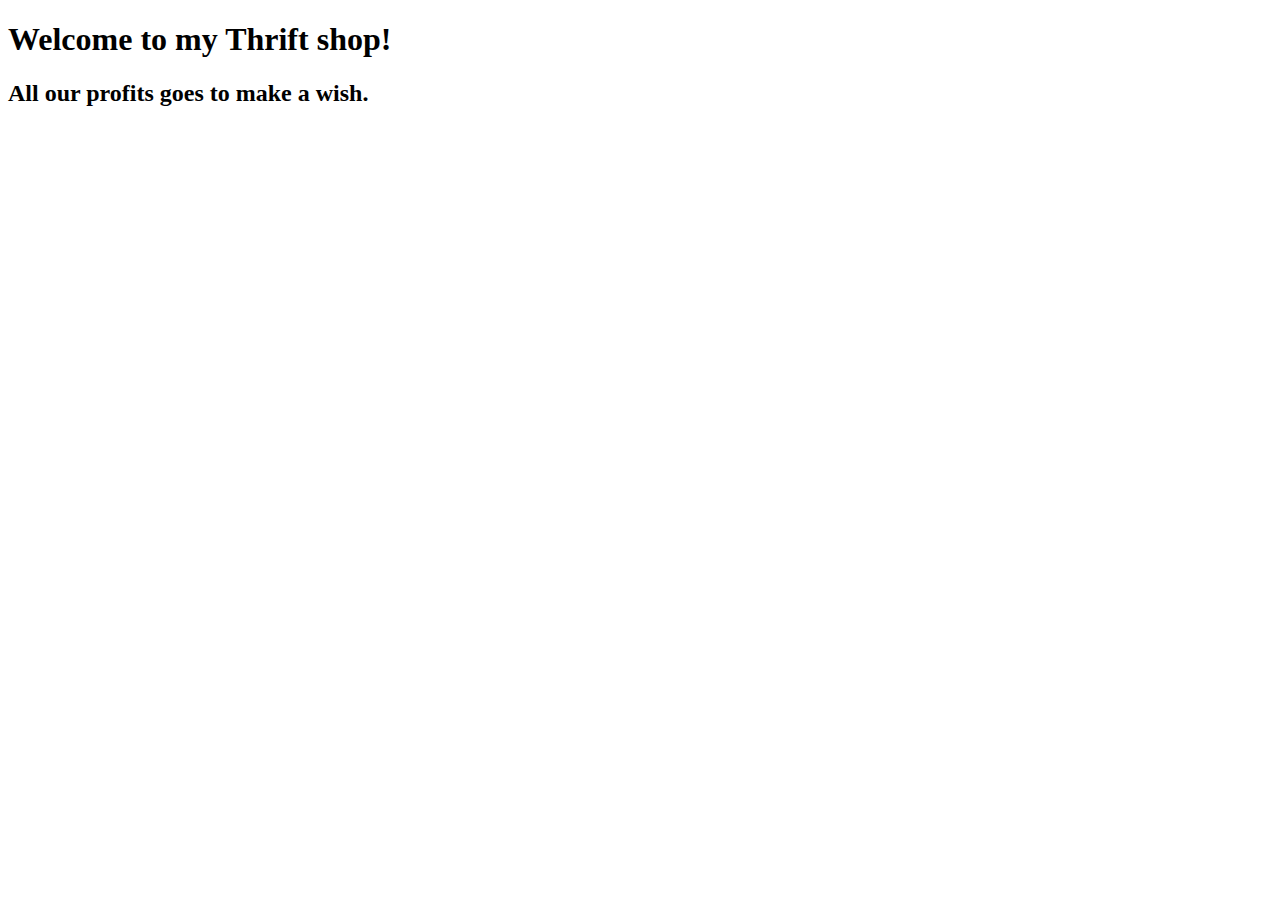
<file: index.html>
<!DOCTYPE html>
<html lang="en">
<head>
    <meta charset="UTF-8">
    <meta name="viewport" content="width=device-width, initial-scale=1.0">
    <title>Chris' Thrift shop</title>
</head>
<body>
    <h1>Welcome to my Thrift shop!</h1>
    <h2>All our profits goes to make a wish.</h2>
  </body>
</html>
</file>
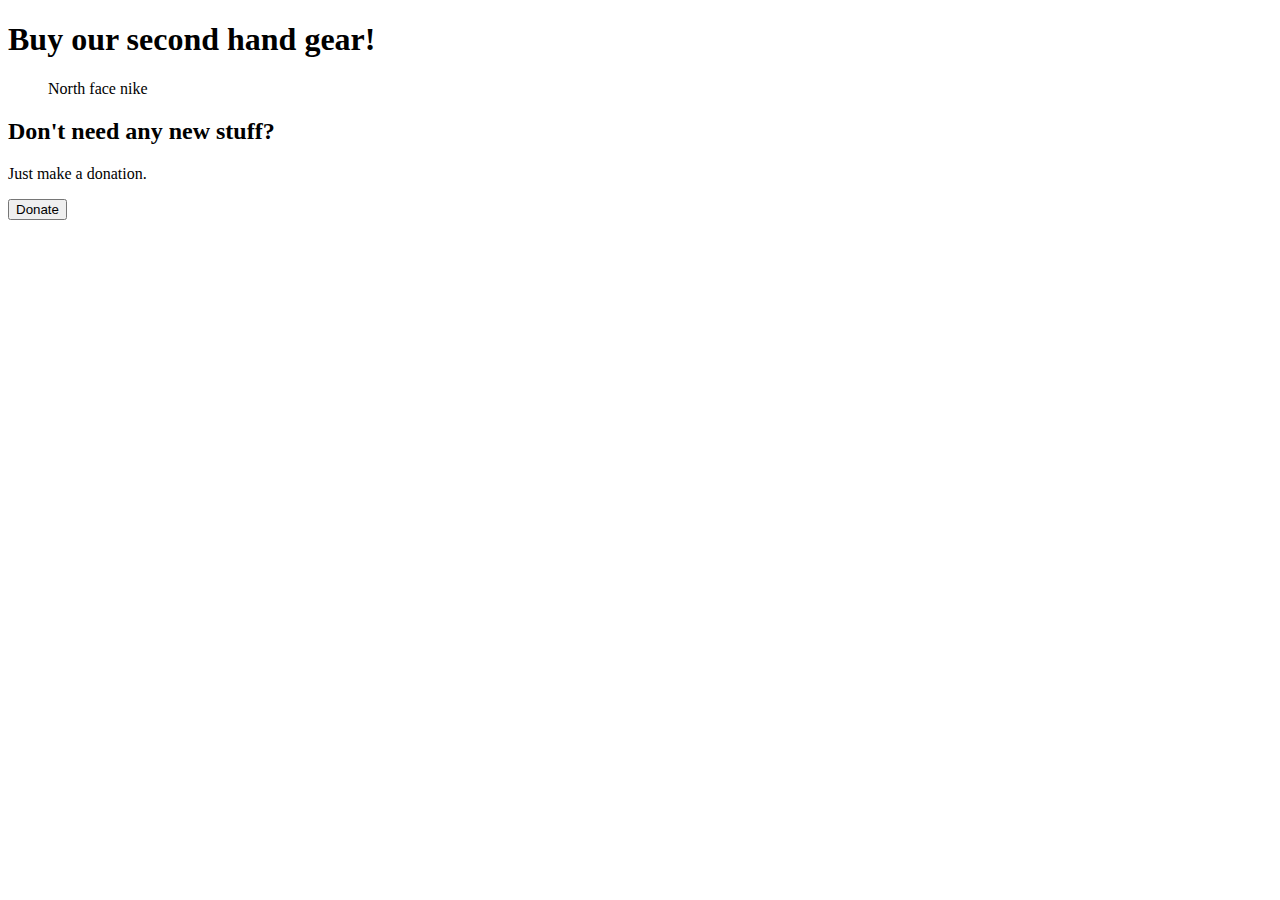
<file: shop.html>
<!DOCTYPE html>
<html lang="en">
  <head>
    <meta charset="UTF-8" />
    <meta name="viewport" content="width=device-width, initial-scale=1.0" />
    <title>Janness 'Thrift shop</title>
  </head>
  <body>
    <h1>Buy our second hand gear!</h1>
    <ul>
      <il>North face</il>
      <il>nike</il>
    </ul>

    <section>
      <h2>Don't need any new stuff?</h2>
      <p>Just make a donation.</p>
      <button>Donate</button>
    </section>
  </body>
</html>
</file>
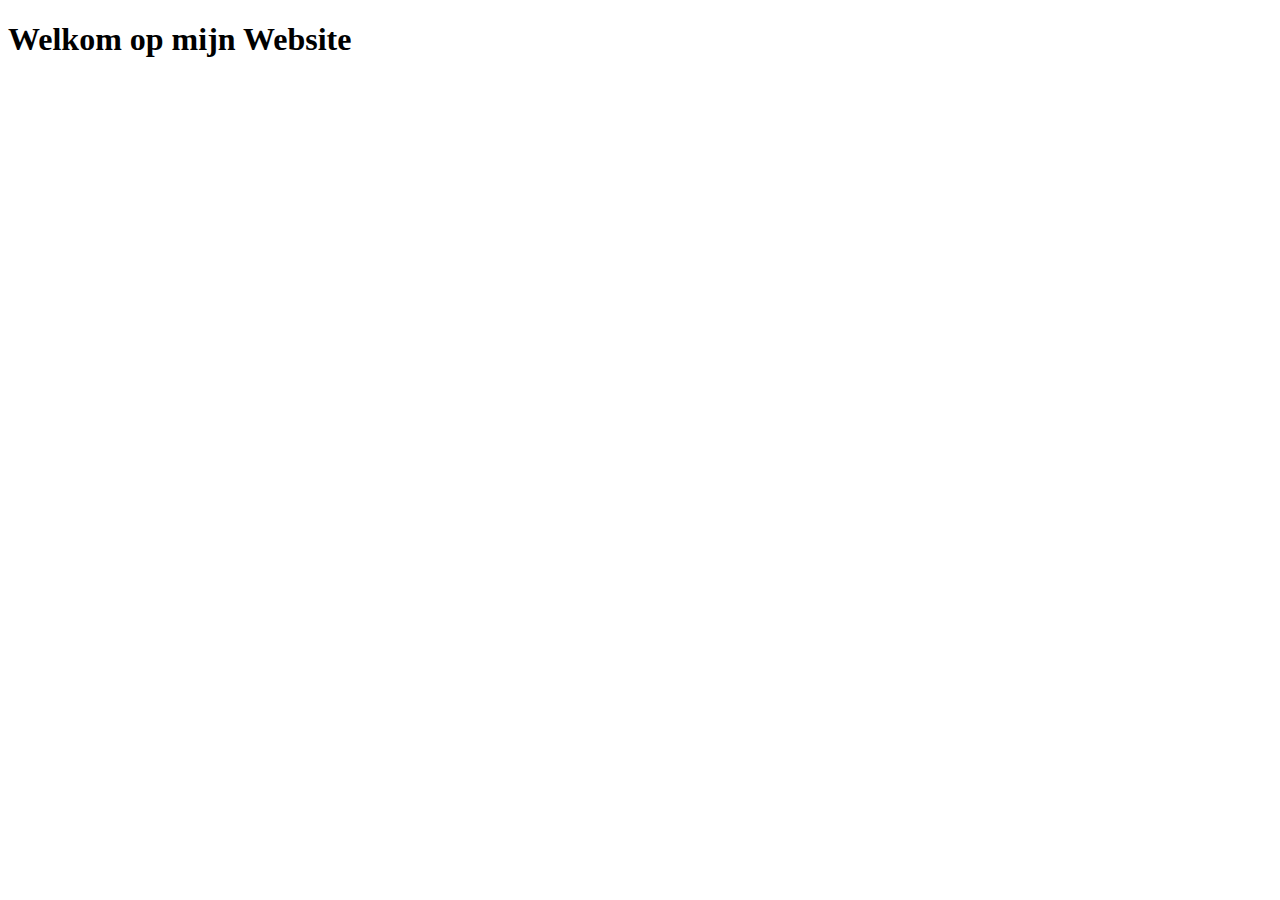
<file: web.html>
<!DOCTYPE html>
<html lang="en">
<head>
    <meta charset="UTF-8">
    <meta name="viewport" content="width=device-width, initial-scale=1.0">
    <title>Mijn Website</title>
</head>
<body>
    <h1>Welkom op mijn Website</h1>
</body>
</html>
</file>
